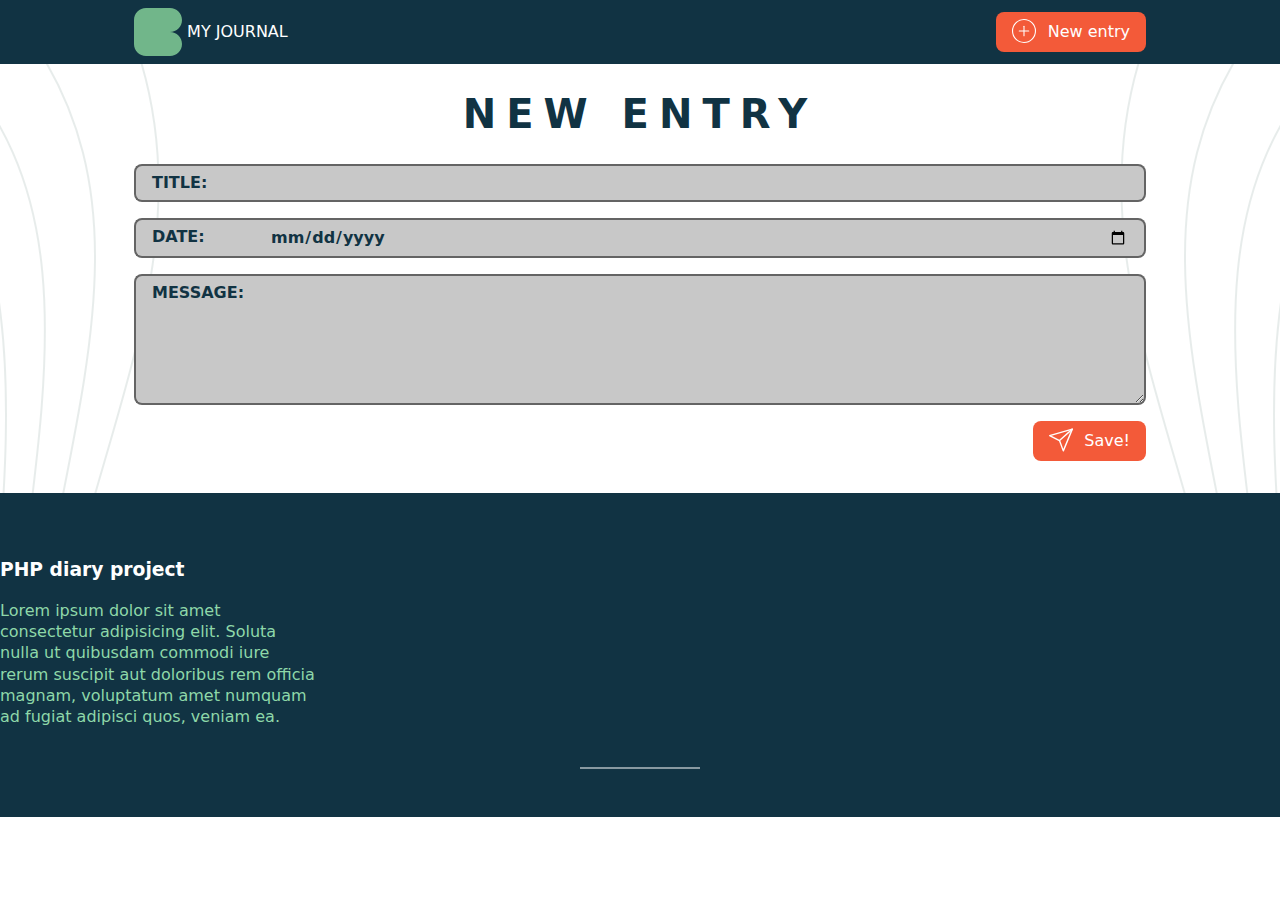
<file: form.html>
<!DOCTYPE html>
<html lang="en">
  <head>
    <meta charset="UTF-8" />
    <meta name="viewport" content="width=device-width, initial-scale=1.0" />
    <link rel="stylesheet" href="./styles/normalize.css" />
    <link rel="stylesheet" href="./styles/styles.css" />
    <title>PHP Diary</title>
  </head>
  <body>
    <nav class="nav">
      <div class="container">
        <div class="nav__layout">
          <a href="index.html" class="nav-brand">
            <svg
              class="nav-brand__image"
              viewBox="0 0 60.7863869853 60.7863869853"
            >
              <g>
                <path
                  style="fill: currentColor"
                  d="m45.589790239,30.3931934927c8.3928407749,0,15.1965967463-6.8037559715,15.1965967463-15.1965967463S53.9826310139,0,45.589790239,0H15.196554313C6.8037135382,0,0,6.8037559715,0,15.1965967463v30.3931934927c0,8.3928407749,6.8037135382,15.1965967463,15.196554313,15.1965967463h30.393235926c8.3928407749,0,15.1965967463-6.8037559715,15.1965967463-15.1965967463s-6.8037559715-15.1965967463-15.1965967463-15.1965967463Z"
                />
              </g>
            </svg>
            MY JOURNAL
          </a>
          <a href="form.html" class="button">
            <svg class="button__icon" viewBox="0 0 44.4901230052 44.4901230053">
              <g
                style="
                  fill: none;
                  stroke: currentColor;
                  stroke-linecap: round;
                  stroke-linejoin: round;
                  stroke-width: 2px;
                "
              >
                <circle
                  cx="22.2450615026"
                  cy="22.2450615026"
                  r="21.2450615026"
                />
                <line
                  x1="22.2450615026"
                  y1="13.4699274037"
                  x2="22.2450615026"
                  y2="31.0201956015"
                />
                <line
                  x1="31.0201956015"
                  y1="22.2450658041"
                  x2="13.4699274037"
                  y2="22.2450572011"
                />
              </g>
            </svg>
            New entry
          </a>
        </div>
      </div>
    </nav>

    <main class="main">
      <div class="container">
        <h1 class="main-heading">New Entry</h1>
        <form method="POST" action="form.html">
          <div class="form-group">
            <label class="form-group__label" for="title">Title:</label>
            <input
              class="form-group__input"
              type="text"
              id="title"
              name="title"
            />
          </div>
          <div class="form-group">
            <label class="form-group__label" for="date">Date:</label>
            <input
              class="form-group__input"
              type="date"
              id="date"
              name="date"
            />
          </div>
          <div class="form-group">
            <label class="form-group__label" for="message">Message:</label>
            <textarea
              class="form-group__input"
              id="message"
              name="message"
              rows="6"
            ></textarea>
          </div>
          <div class="form-submit">
          <button class="button">
            <svg class="button__icon" viewBox="0 0 34.7163912799 33.4350009649">
              <defs>
                <style>
                  .uuid-227ecc73-5fef-4efb-920c-3f9dd27ef3fc {
                    fill: none;
                    stroke: #f3f4f5;
                    stroke-linecap: round;
                    stroke-linejoin: round;
                    stroke-width: 2px;
                  }
                </style>
              </defs>
              <g
                style="
                  fill: none;
                  stroke: currentColor;
                  stroke-linecap: round;
                  stroke-linejoin: round;
                  stroke-width: 2px;
                "
              >
                <polygon
                  points="20.6844359446 32.4350009649 33.7163912799 1 1 10.3610302393 15.1899978903 17.5208901631 20.6844359446 32.4350009649"
                />
                <line
                  x1="33.7163912799"
                  y1="1"
                  x2="15.1899978903"
                  y2="17.5208901631"
                />
              </g>
            </svg>
            Save!
          </button>
        </div>
        </form>
      </div>
    </main>
    <footer class="footer">
      <h3 class="footer__heading">PHP diary project</h3>
      <p class="footer__desc">
        Lorem ipsum dolor sit amet consectetur adipisicing elit. Soluta nulla ut
        quibusdam commodi iure rerum suscipit aut doloribus rem officia magnam,
        voluptatum amet numquam ad fugiat adipisci quos, veniam ea.
      </p>
    </footer>
  </body>
</html>
</file>
<file: styles/styles.css>
* {
  box-sizing: border-box;
}
html {
  font-family: system-ui, -apple-system, "Segoe UI", Roboto, "Helvetica Neue",
    "Noto Sans", "Liberation Sans", Arial, sans-serif, "Apple Color Emoji",
    "Segoe UI Emoji", "Segoe UI Symbol", "Noto Color Emoji";
}

.nav {
  background-color: #113343;
  height: 4rem;
}
.nav__layout {
  display: flex;
  justify-content: space-between;
  align-items: center;
}
.nav-brand {
  display: block;
  color: white;
  text-decoration: none;
  line-height: 4rem;
}
.nav-brand__image {
  width: 3rem;
  height: 4rem;
  vertical-align: bottom;
  color: #71b68a;
}
.nav-brand:hover .nav-brand__image {
  color: #8ed8a9;
}
.button {
  display: inline-block;
  background-color: #f35a39;
  color: white;
  text-decoration: none;
  padding: 0 1rem;
  line-height: 2.5rem;
  border-radius: 0.5rem;
  border: 0;
}
.button:hover {
  background-color: #d95032;
}
.button__icon {
  width: 1.5rem;
  height: 1.5rem;
  position: relative;
  top: 0.4rem;
  margin-right: 0.4rem;
}

.main-heading {
  color: #113343;
  text-align: center;
  font-size: 2.5rem;
  text-transform: uppercase;
  letter-spacing: 0.25em;
  margin-top: 0;
  padding-top: 0.67em;
}
/* mobile first */
.card {
  background-color: #f3f4f5;
  padding: 0rem;
  margin-bottom: 2rem;
  border-radius: 1rem;
  box-shadow: 0 0.5rem 1rem rgba(0, 0, 0, 0.5);
  display: flex;
  flex-direction: column;
  overflow: hidden;
}
/* desktop design */
@media (min-width: 768px) {
  .card {
    flex-direction: row;
  }
  .card__image{
    width: 15rem;
    height: 2rem;
    min-height: 100%;
    box-shadow: 0.25rem 0rem 0.5rem rgba(0, 0, 0, 0.1);

  }
}
/* mobile first */
.card__image{
  height: 15rem; 
  width: 100%;
  object-fit: cover;
  display: block;
  box-shadow: 0 0.25rem 0.5rem rgba(0, 0, 0, 0.1);

}

.card__desc-container {
  padding-left: 1rem;
  padding-right: 2rem;
  padding-bottom: 1rem;
}
.card__desc-time{
  color: #328677;
  text-transform: uppercase;
  font-weight: bold;
  padding-top: 1.5rem;
  padding-bottom: 1rem;
}
.card__heading {
  color: #113343;
  font-size: 1.75rem;
}
.card__heading::after {
  content: "";
  display: block;
  width: 6rem;
  height: 0.125rem;
  background-color: #328677;
  margin-top: 1rem;
  margin-bottom: 1rem;
}
.card__paragraph {
  color: #113343;
  line-height: 1.33em;
}
.container {
  width: 100%;
  padding-left: 1rem;
  padding-right: 1rem;
  margin: 0 auto;
}
@media (min-width: 576px) {
  .container {
    max-width: 540px;
  }
}
@media (min-width: 768px) {
  .container {
    max-width: 720px;
    padding-left: 2rem;
    padding-right: 2rem;
  }
}
@media (min-width: 992px) {
  .container {
    max-width: 960px;
    padding-left: 4rem;
    padding-right: 4rem;
  }
}
@media (min-width: 1200px) {
  .container {
    max-width: 1140px;
  }
}
@media (min-width: 1400px) {
  .container {
    max-width: 1320px;
    padding-left: 5rem;
    padding-right: 5rem;
  }
}
/* @media (min-width: 1920px) {
  .container {
      max-width: 1888px;
  }
} */

.pagination {
  list-style-type: none;
  display: flex;
  justify-content: flex-end;
  align-items: center;
  margin: 0;
  padding:0;
}
.pagination__link {
  display: block;
  width: 2rem;
  height: 2rem;
  color: black;
  border: 0.125rem solid gray;
  text-decoration: none;
  text-align: center;
  line-height: 1.75rem;
  margin-left: 0.5rem;
  border-radius: 0.5rem;
  background-color: white;
}
.pagination__link:hover {
  color: white;
  border: 0.125rem solid #328677;
  background-color: #328677;
}
.pagination__li--active {
  border: 0.125rem solid #328677;
  color: #328677;
}

.main {
  position: relative;
  overflow: hidden;
  padding-bottom: 2rem;
}
.main::before, .main::after{
  content: "";
  display: block;
  position: absolute;
  width: 10rem;
  background-image: url('../images/bg-lines.svg');
  background-size: cover;
  top: -1rem;
  bottom: -1rem;
  z-index: -1;
  background-position: right center;
  opacity: 0.1;
  min-height: 100rem;
}
.main::before {
  left: 0;
}
.main::after{
  right: 0;
  transform: scaleX(-1);
}
.footer {
  background-color: #113343;
  padding-top: 3rem;
  padding-bottom: 3rem;
}
.footer::after {
  content: "";
  display: block;
  width: 7.5rem;
  height: 0.125rem;
  background-color: white;
  margin: 0 auto;
  opacity: 0.5;
  margin-top: 2.5rem;
}
.footer__heading {
  color: white;
}
.footer__desc {
  color: #8ed8a9;
  max-width: 20rem;
  line-height: 1.33em;
}
.form-group {
  display: flex;
  margin-bottom: 1rem;
}
.form-group__label, .form-group__input {
  display: block;
  color:#113343;
  background-color: rgb(200,200,200);
  border-style: solid;
  border-color: rgb(100, 100, 100);
  padding: 0.5rem 1rem;
  font-weight: bold;
}
.form-group__label {
  text-transform: uppercase;
  flex: 0 0 7.5rem;
  border-top-width: 0.125rem;
  border-left-width: 0.125rem;
  border-bottom-width: 0.125rem;
  border-right-width: 0;
  border-top-left-radius: 0.5rem;
  border-bottom-left-radius: 0.5rem;
}
.form-group__input {
  flex: 1 0 10rem;
  border-top-width: 0.125rem;
  border-right-width: 0.125rem;
  border-bottom-width: 0.125rem;
  border-left-width: 0;
  border-top-right-radius: 0.5rem;
  border-bottom-right-radius: 0.5rem;
} 

.form-submit {
  display: flex;
  justify-content: flex-end;
}
</file>
